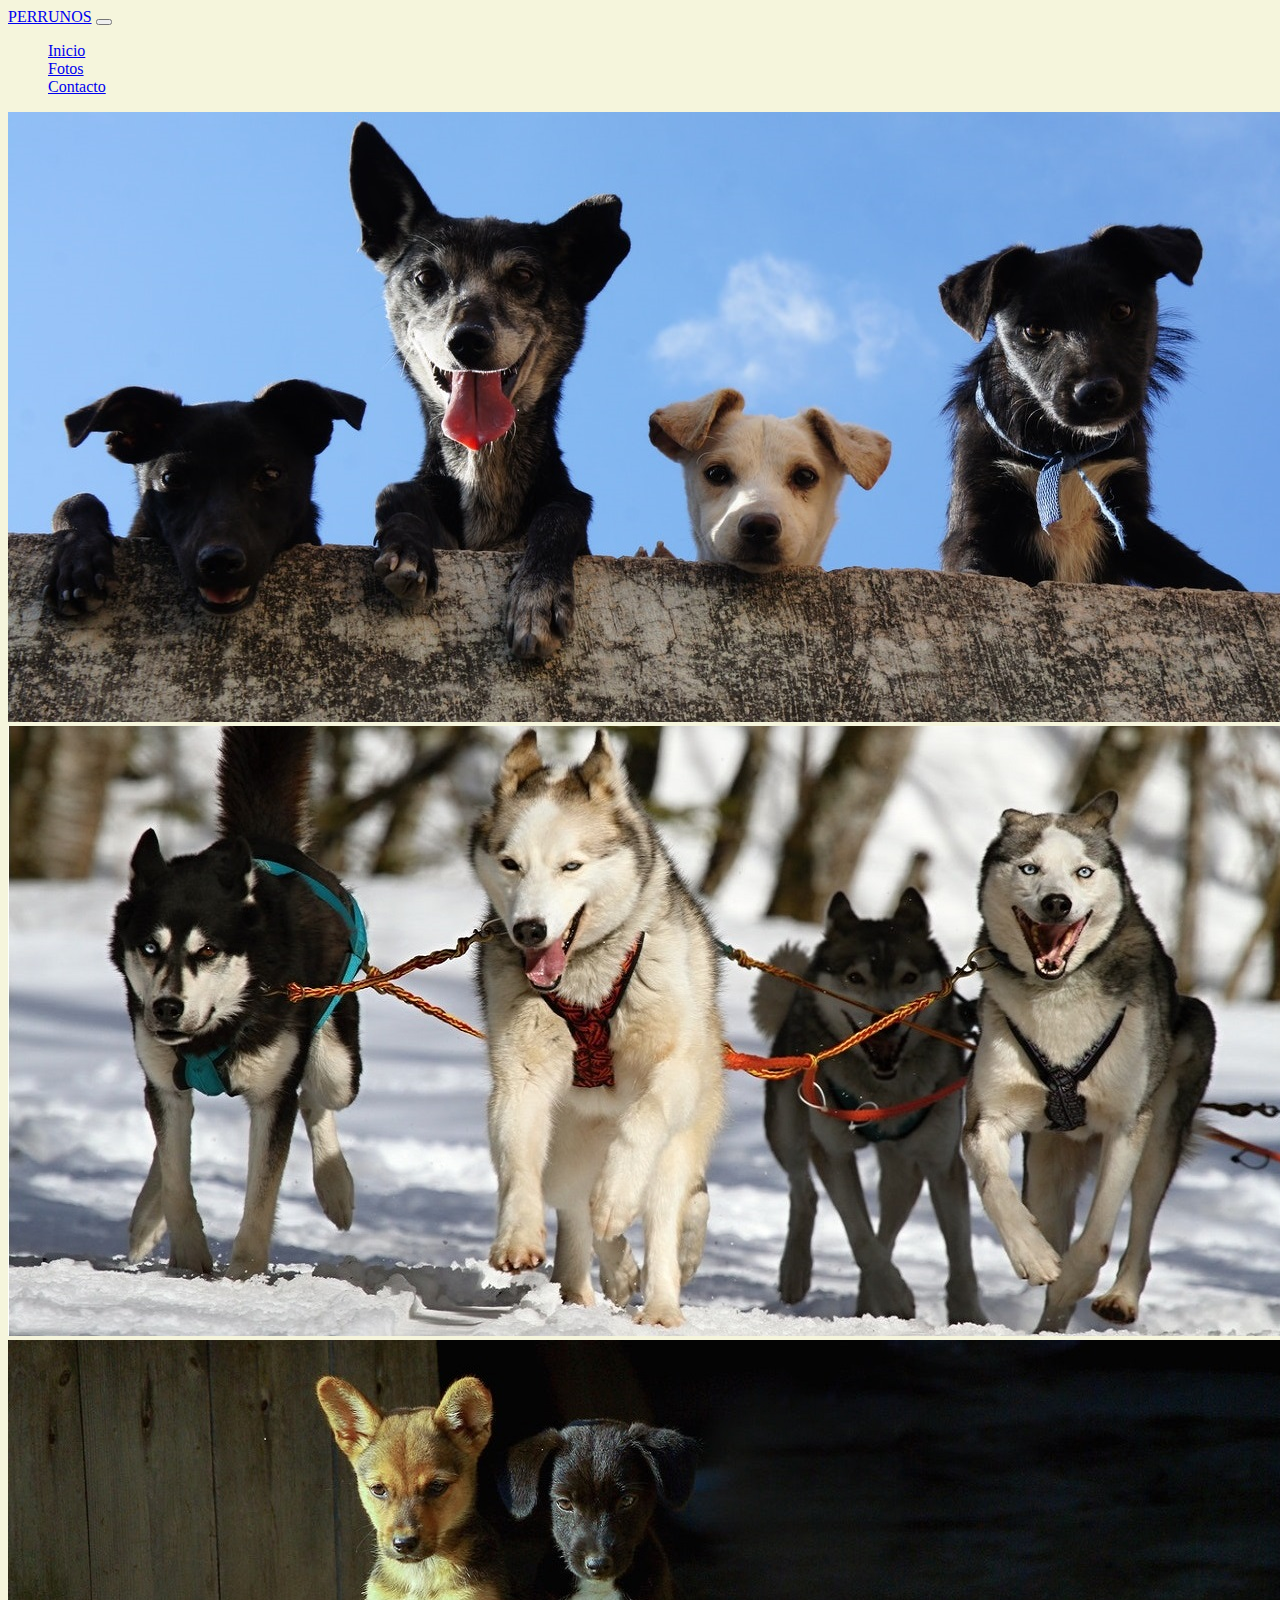
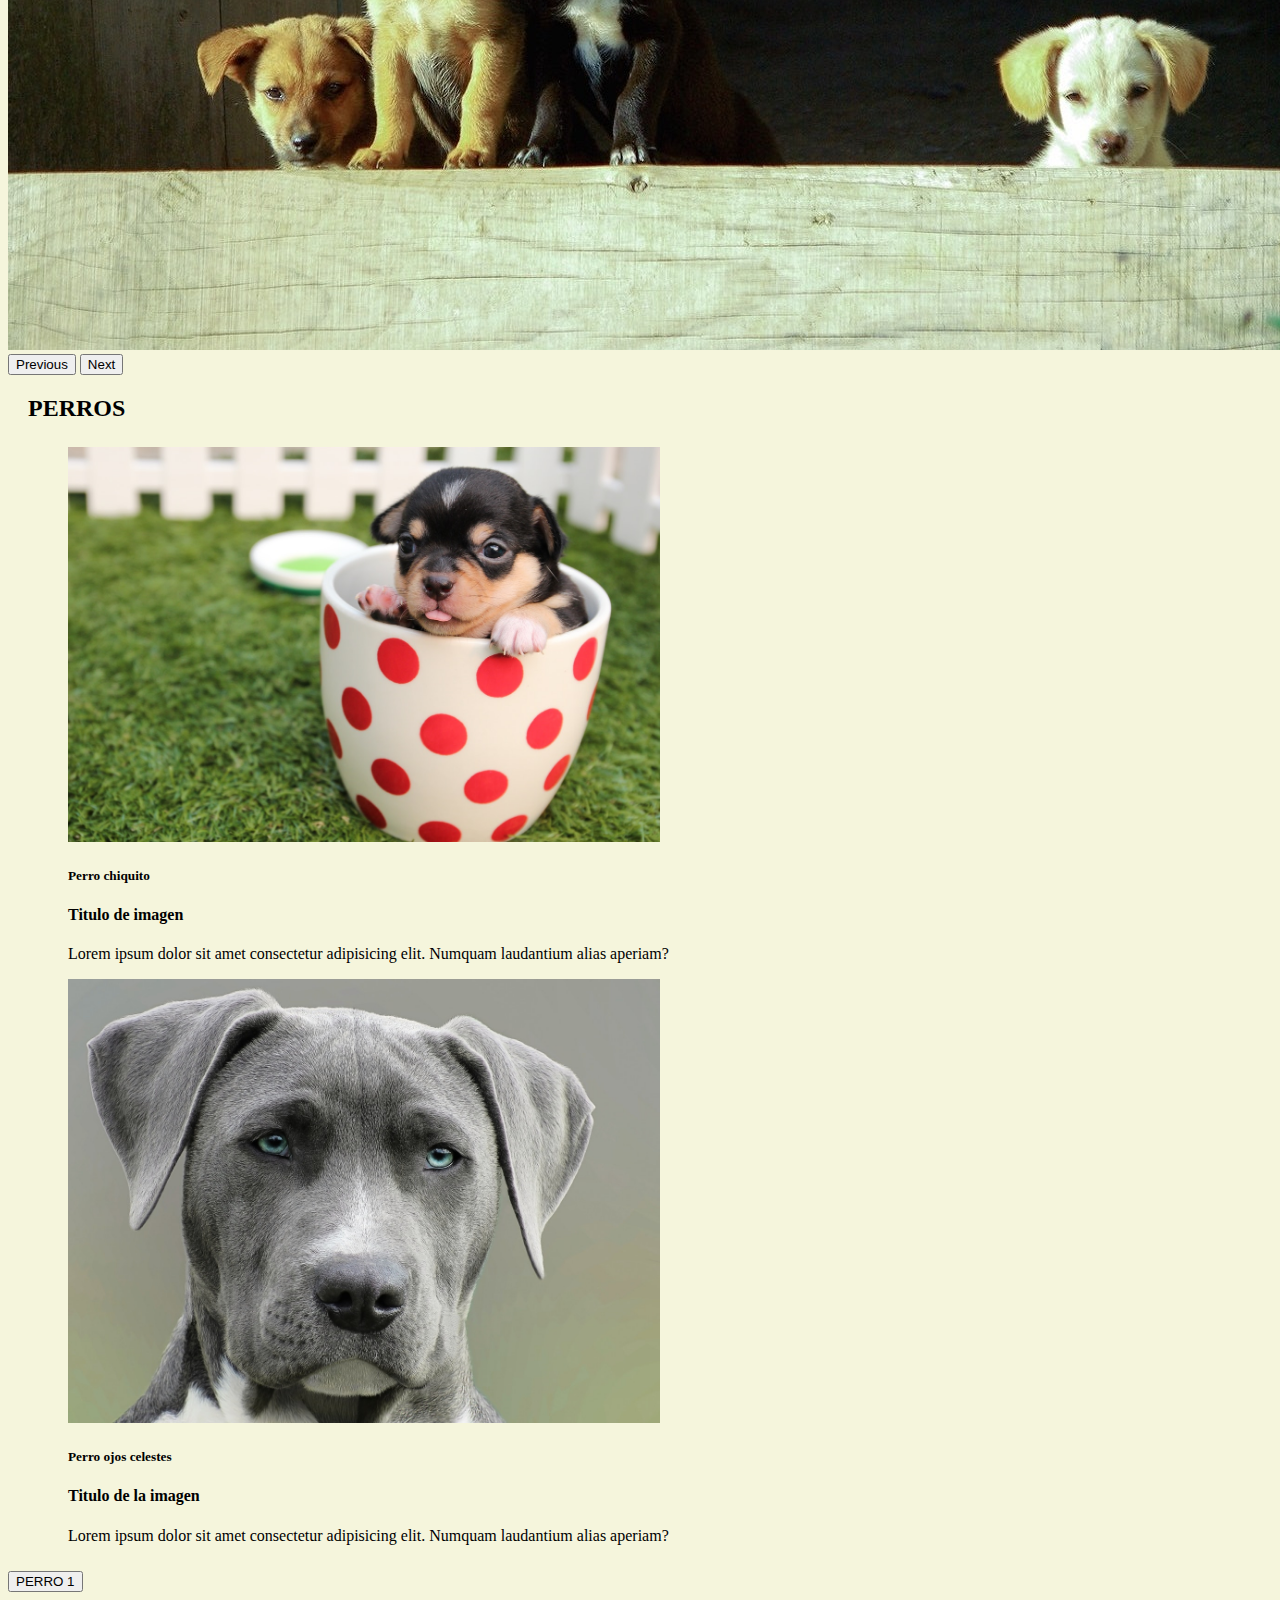
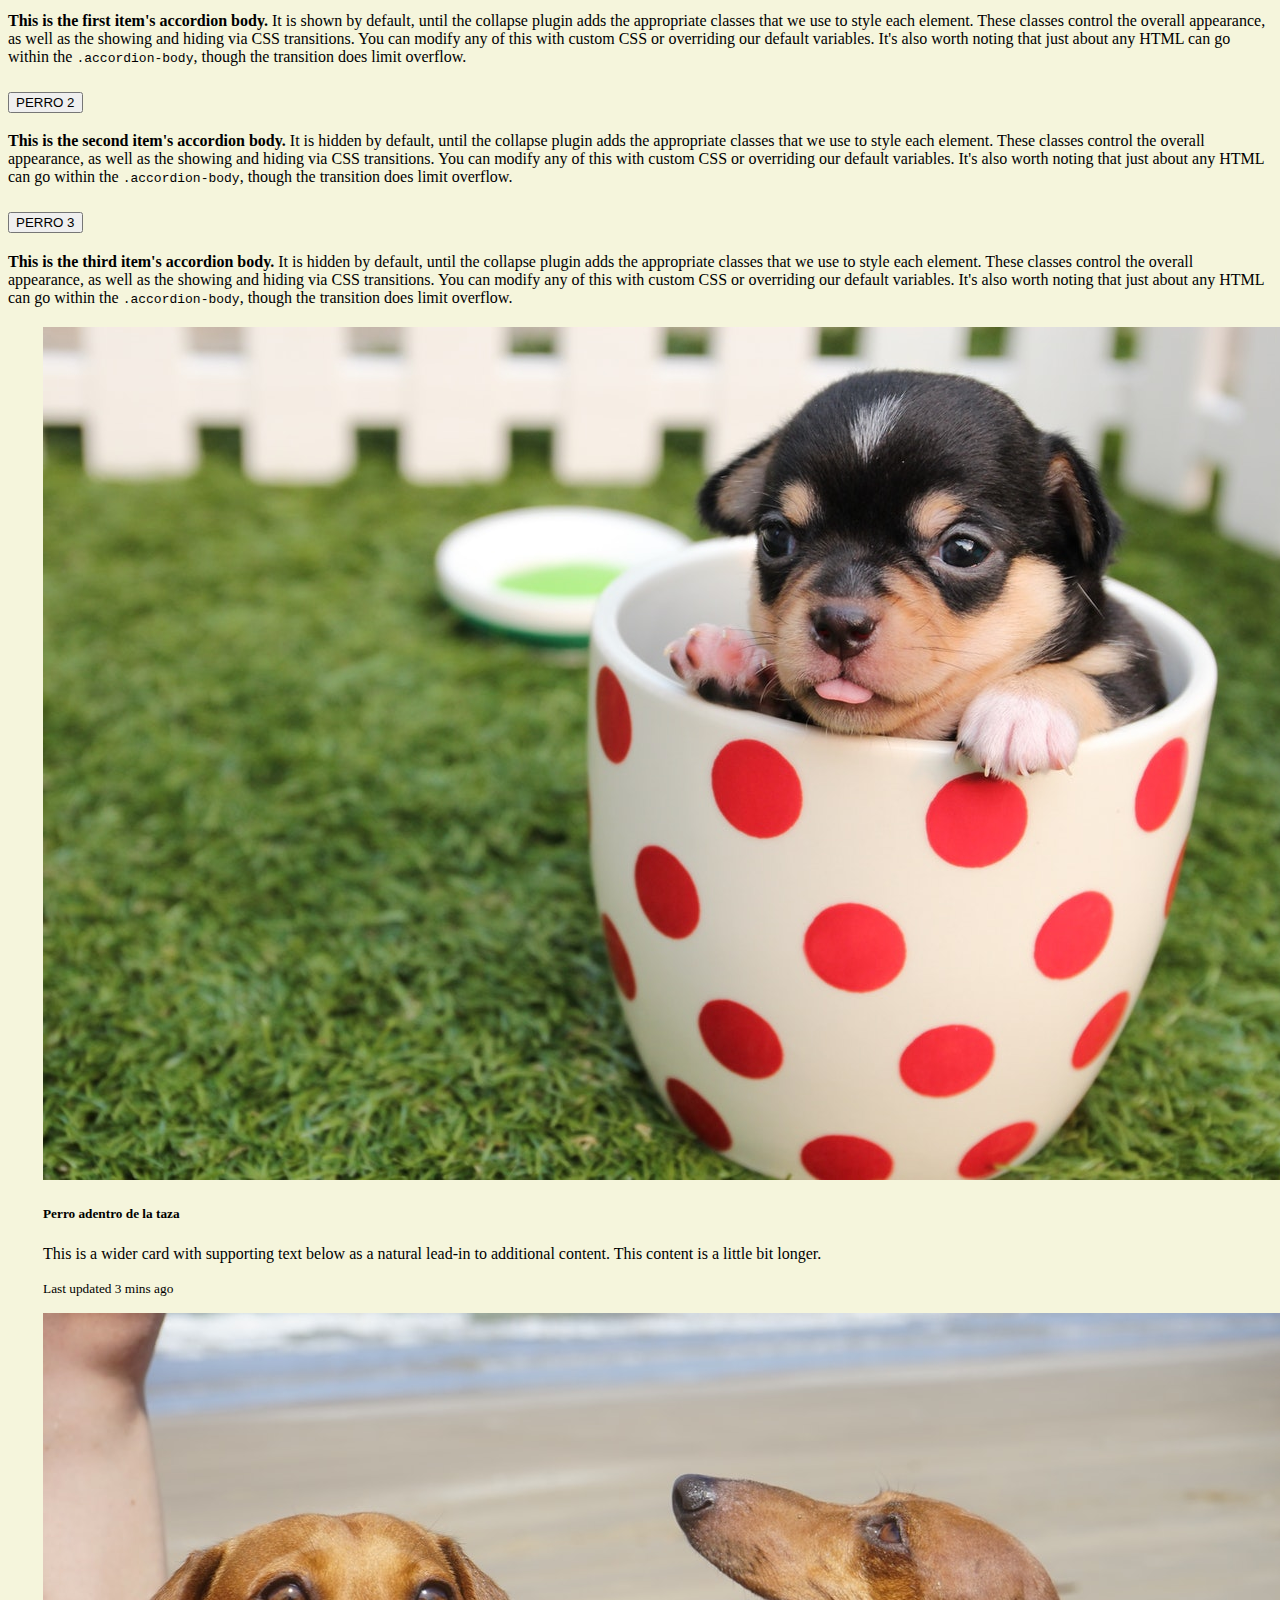
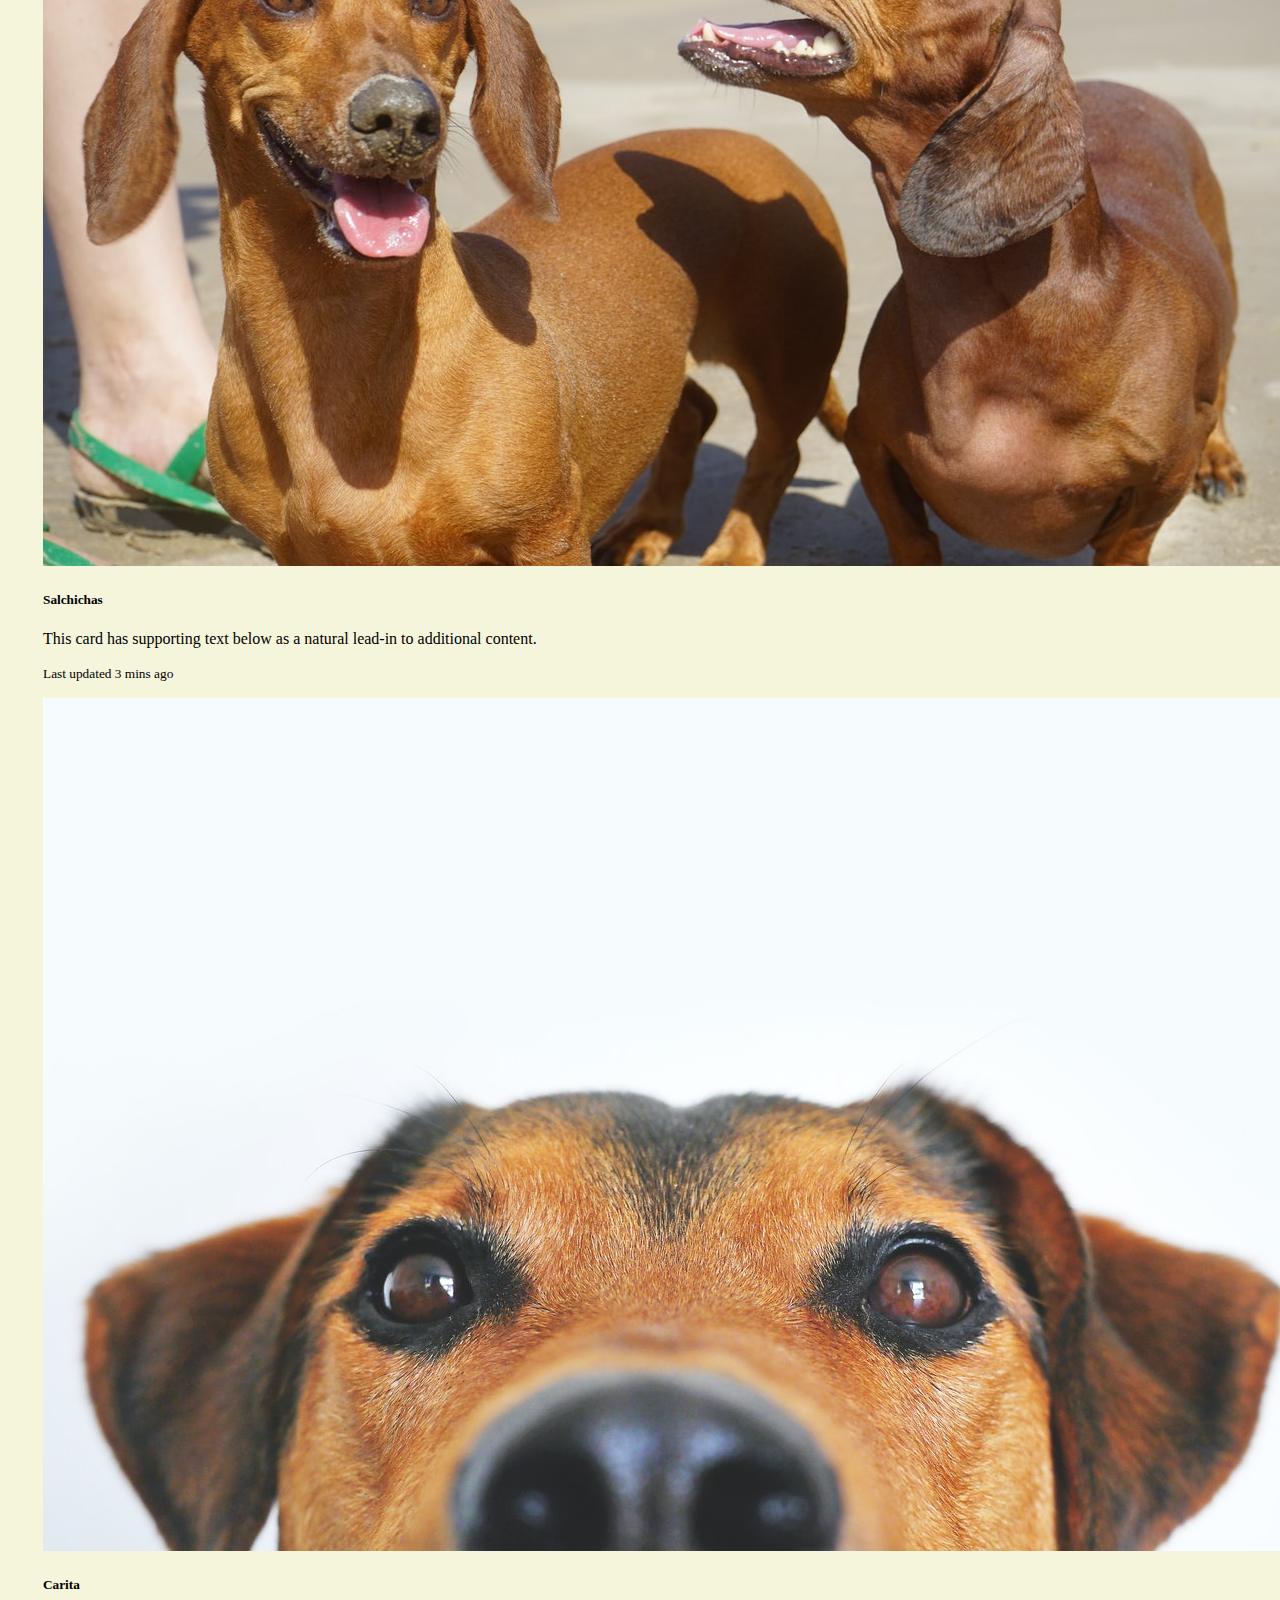
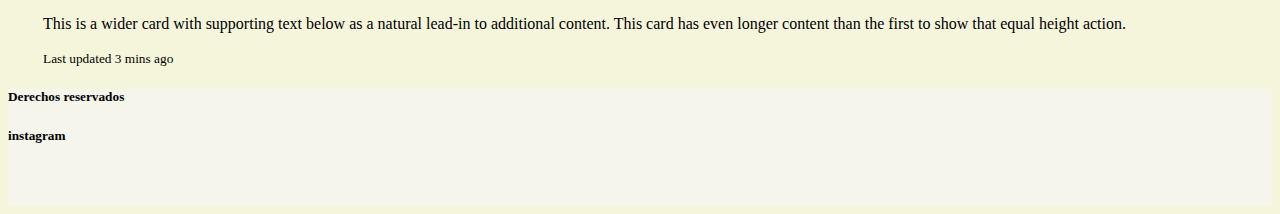
<file: index.html>
<!doctype html>
<html lang="es">
    <head>
    
    <meta charset="utf-8">
    <meta name="viewport" content="width=device-width, initial-scale=1">
    <link href="https://cdn.jsdelivr.net/npm/bootstrap@5.1.3/dist/css/bootstrap.min.css" rel="stylesheet" integrity="sha384-1BmE4kWBq78iYhFldvKuhfTAU6auU8tT94WrHftjDbrCEXSU1oBoqyl2QvZ6jIW3" crossorigin="anonymous">
    <link rel="stylesheet" href="css/style.css">
    <title>Bootstrap</title>
    </head>
    <body>
            <nav class="navbar navbar-expand-lg navbar-light bg-light">
                <div class="container-fluid">
                <a class="navbar-brand" href="index.html">PERRUNOS</a>
                <button class="navbar-toggler" type="button" data-bs-toggle="collapse" data-bs-target="#navbarSupportedContent" aria-controls="navbarSupportedContent" aria-expanded="false" aria-label="Toggle navigation">
                    <span class="navbar-toggler-icon"></span>
                </button>

                    <!-- MENÚ DE NAVEGACIÓN -->
                <div class="collapse navbar-collapse" id="navbarSupportedContent">
                    <ul class="navbar-nav me-auto mb-2 mb-lg-0">
                    <li class="nav-item">
                        <a class="nav-link active" aria-current="page" href="index.html">Inicio</a>
                    </li>
                    <li class="nav-item">
                        <a class="nav-link active" aria-current="page" href="pages/fotos.html">Fotos</a>
                    </li>
                    </li>
                    <li class="nav-item">
                        <a class="nav-link active" aria-current="page" href="pages/contacto.html">Contacto</a>
                    </li>
                    </ul>
                </div>
                </div>
            </nav>

                    <!-- CAROUSEL -->

                    <div id="carouselExampleControls" class="carousel slide" data-bs-ride="carousel">
                        <div class="carousel-inner">
                        <div class="carousel-item active">
                            <img src="img/perro5.jpg" class="d-block w-100" alt="perro1">
                        </div>
                        <div class="carousel-item">
                            <img src="img/perro6.jpg" class="d-block w-100" alt="perro2">
                        </div>
                        <div class="carousel-item">
                            <img src="img/perro7.jpg" class="d-block w-100" alt="perro3">
                        </div>
                        </div>
                        <button class="carousel-control-prev" type="button" data-bs-target="#carouselExampleControls" data-bs-slide="prev">
                        <span class="carousel-control-prev-icon" aria-hidden="true"></span>
                        <span class="visually-hidden">Previous</span>
                        </button>
                        <button class="carousel-control-next" type="button" data-bs-target="#carouselExampleControls" data-bs-slide="next">
                        <span class="carousel-control-next-icon" aria-hidden="true"></span>
                        <span class="visually-hidden">Next</span>
                        </button>
                    </div>

                    <!-- PEQUEÑO CONTENIDO -->

                    <div class="container-prin">
                        <div class="row">
                            <div class="col-12 text-center">
                                <h2 class="titulo-cuerpo">PERROS</h2>
                            </div>
                            <ul class="ul-media col-6  text-center">
                                <li class="media">
                                    <img src="img/perro1.jpg" alt="perro1" class="media-object-img">
                                    <div class="media-body">
                                        <h5>Perro chiquito</h5>
                                        <h4>Titulo de imagen</h4>
                                        <p>Lorem ipsum dolor sit amet consectetur adipisicing elit. Numquam laudantium alias aperiam?</p>
                                    </div>
                                </li>
                            </ul>
                            <ul class="ul-media col-6 text-center">
                                <li class="media">
                                    <img src="img/perro2.jpg" alt="perro1" class="media-object-img">
                                    <div class="media-body">
                                        <h5>Perro ojos celestes</h5>
                                        <h4>Titulo de la imagen</h4>
                                        <p>Lorem ipsum dolor sit amet consectetur adipisicing elit. Numquam laudantium alias aperiam?</p>
                                    </div>
                                </li>
                            </ul>
                        </div>

                    </div>

                    <!-- ACCORDION -->

                    <div class="accordion" id="accordionExample">
                        <div class="accordion-item">
                        <h2 class="accordion-header" id="headingOne">
                            <button class="accordion-button" type="button" data-bs-toggle="collapse" data-bs-target="#collapseOne" aria-expanded="true" aria-controls="collapseOne">
                            PERRO 1
                            </button>
                        </h2>
                        <div id="collapseOne" class="accordion-collapse collapse show" aria-labelledby="headingOne" data-bs-parent="#accordionExample">
                            <div class="accordion-body">
                            <strong>This is the first item's accordion body.</strong> It is shown by default, until the collapse plugin adds the appropriate classes that we use to style each element. These classes control the overall appearance, as well as the showing and hiding via CSS transitions. You can modify any of this with custom CSS or overriding our default variables. It's also worth noting that just about any HTML can go within the <code>.accordion-body</code>, though the transition does limit overflow.
                            </div>
                        </div>
                        </div>
                        <div class="accordion-item">
                        <h2 class="accordion-header" id="headingTwo">
                            <button class="accordion-button collapsed" type="button" data-bs-toggle="collapse" data-bs-target="#collapseTwo" aria-expanded="false" aria-controls="collapseTwo">
                            PERRO 2
                            </button>
                        </h2>
                        <div id="collapseTwo" class="accordion-collapse collapse" aria-labelledby="headingTwo" data-bs-parent="#accordionExample">
                            <div class="accordion-body">
                            <strong>This is the second item's accordion body.</strong> It is hidden by default, until the collapse plugin adds the appropriate classes that we use to style each element. These classes control the overall appearance, as well as the showing and hiding via CSS transitions. You can modify any of this with custom CSS or overriding our default variables. It's also worth noting that just about any HTML can go within the <code>.accordion-body</code>, though the transition does limit overflow.
                            </div>
                        </div>
                        </div>
                        <div class="accordion-item">
                        <h2 class="accordion-header" id="headingThree">
                            <button class="accordion-button collapsed" type="button" data-bs-toggle="collapse" data-bs-target="#collapseThree" aria-expanded="false" aria-controls="collapseThree">
                            PERRO 3
                            </button>
                        </h2>
                        <div id="collapseThree" class="accordion-collapse collapse" aria-labelledby="headingThree" data-bs-parent="#accordionExample">
                            <div class="accordion-body">
                            <strong>This is the third item's accordion body.</strong> It is hidden by default, until the collapse plugin adds the appropriate classes that we use to style each element. These classes control the overall appearance, as well as the showing and hiding via CSS transitions. You can modify any of this with custom CSS or overriding our default variables. It's also worth noting that just about any HTML can go within the <code>.accordion-body</code>, though the transition does limit overflow.
                            </div>
                        </div>
                        </div>
                    </div>

                    <!-- CARD -->
                <div class="card-group">
                    <div class="card">
                        <img src="img/perro1.jpg" class="card-img-top" alt="...">
                        <div class="card-body">
                            <h5 class="card-title">Perro adentro de la taza</h5>
                            <p class="card-text">This is a wider card with supporting text below as a natural lead-in to additional content. This content is a little bit longer.</p>
                            <p class="card-text"><small class="text-muted">Last updated 3 mins ago</small></p>
                        </div>
                        </div>
                        <div class="card">
                        <img src="img/perro4.jpg" class="card-img-top" alt="...">
                        <div class="card-body">
                            <h5 class="card-title">Salchichas</h5>
                            <p class="card-text">This card has supporting text below as a natural lead-in to additional content.</p>
                            <p class="card-text"><small class="text-muted">Last updated 3 mins ago</small></p>
                        </div>
                        </div>
                        <div class="card">
                        <img src="img/perro3.jpg" class="card-img-top" alt="...">
                        <div class="card-body">
                            <h5 class="card-title">Carita</h5>
                            <p class="card-text">This is a wider card with supporting text below as a natural lead-in to additional content. This card has even longer content than the first to show that equal height action.</p>
                            <p class="card-text"><small class="text-muted">Last updated 3 mins ago</small></p>
                        </div>
                    </div>
                </div>

                <!-- FOOTER -->

                <footer class="container-footer row bg-light text-center">
                    <h5 class="col-6 text-center">Derechos reservados</h5>
                    <h5 class="col-6 text-center">instagram</h5>
                </footer>

    <script src="https://cdn.jsdelivr.net/npm/bootstrap@5.1.3/dist/js/bootstrap.bundle.min.js" integrity="sha384-ka7Sk0Gln4gmtz2MlQnikT1wXgYsOg+OMhuP+IlRH9sENBO0LRn5q+8nbTov4+1p" crossorigin="anonymous"></script>

    </body>
</html>
</file>
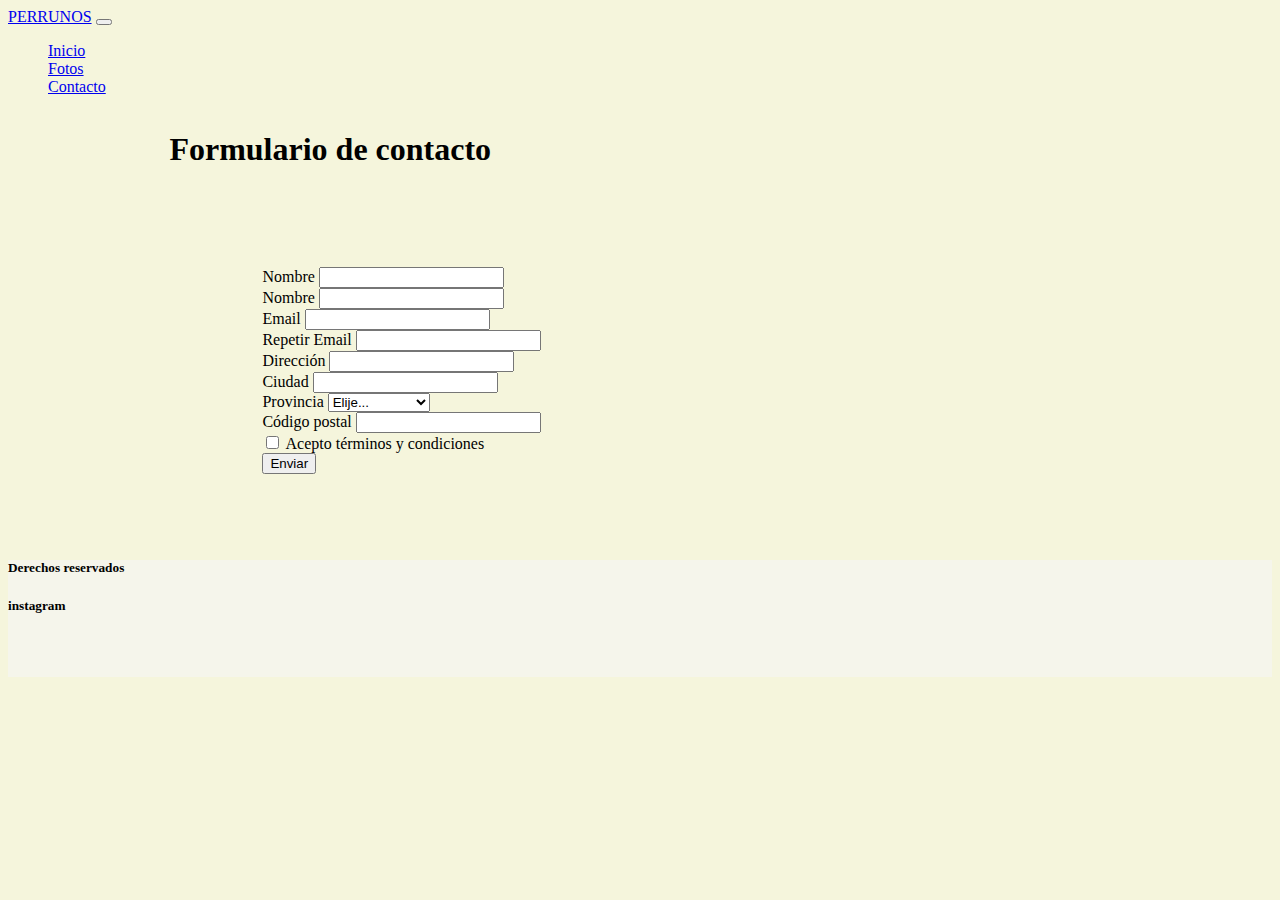
<file: pages/contacto.html>
<!doctype html>
<html lang="es">
    <head>
    
    <meta charset="utf-8">
    <meta name="viewport" content="width=device-width, initial-scale=1">
    <link href="https://cdn.jsdelivr.net/npm/bootstrap@5.1.3/dist/css/bootstrap.min.css" rel="stylesheet" integrity="sha384-1BmE4kWBq78iYhFldvKuhfTAU6auU8tT94WrHftjDbrCEXSU1oBoqyl2QvZ6jIW3" crossorigin="anonymous">
    <link rel="stylesheet" href="../css/style.css">
    <title>Bootstrap</title>
    </head>
    <body>
            <nav class="navbar navbar-expand-lg navbar-light bg-light">
                <div class="container-fluid">
                <a class="navbar-brand" href="#">PERRUNOS</a>
                <button class="navbar-toggler" type="button" data-bs-toggle="collapse" data-bs-target="#navbarSupportedContent" aria-controls="navbarSupportedContent" aria-expanded="false" aria-label="Toggle navigation">
                    <span class="navbar-toggler-icon"></span>
                </button>

                    <!-- MENÚ DE NAVEGACIÓN -->
                <div class="collapse navbar-collapse" id="navbarSupportedContent">
                    <ul class="navbar-nav me-auto mb-2 mb-lg-0">
                    <li class="nav-item">
                        <a class="nav-link active" aria-current="page" href="../index.html">Inicio</a>
                    </li>
                    <li class="nav-item">
                        <a class="nav-link active" aria-current="page" href="fotos.html">Fotos</a>
                    </li>
                    </li>
                    <li class="nav-item">
                        <a class="nav-link active" aria-current="page" href="../img/proximamente.gif">Contacto</a>
                    </li>
                    </ul>
                </div>
                </div>
            </nav>

            <!-- FORMULARIO DE CONTACTO -->

            <section class="formulario">

            <h1 class="h1-form text-center">Formulario de contacto</h1>

            <form class="form-datos row g-3">
                <div class="col-md-12">
                <label for="inputName4" class="form-label">Nombre</label>
                <input type="text" class="form-control" aria-label="Nombre" required>
                </div>
                </div>
                <div class="col-md-12">
                    <label for="inputLastName4" class="form-label">Nombre</label>
                <input type="text" class="form-control" aria-label="Apellido" required>
                </div>
                </div>
                <div class="col-md-12">
                <label for="inputEmail4" class="form-label">Email</label>
                <input type="email" class="form-control" id="inputEmail4" required>
                </div>
                <div class="col-md-12">
                    <label for="inputEmail4" class="form-label">Repetir Email</label>
                    <input type="email" class="form-control" id="inputEmail4" required>
                    </div>
                <div class="col-md-6">
                <label for="inputAddress" class="form-label">Dirección</label>
                <input type="text" class="form-control" id="inputAddress" required>
                </div>
                <div class="col-md-6">
                <label for="inputCity" class="form-label">Ciudad</label>
                <input type="text" class="form-control" id="inputCity" required>
                </div>
                <div class="col-md-6">
                <label for="inputState" class="form-label">Provincia</label>
                <select id="inputState" class="form-select">
                    <option selected>Elije...</option>
                    <option>Santa Fe</option>
                    <option>Buenos Aires</option>
                    <option>Córdoba</option>
                    <option>San Juan</option>
                </select>
                </div>
                <div class="col-md-6">
                <label for="inputZip" class="form-label">Código postal</label>
                <input type="text" class="form-control" id="inputZip">
                </div>
                <div class="col-12">
                <div class="form-check">
                    <input class="form-check-input" type="checkbox" id="gridCheck">
                    <label class="form-check-label" for="gridCheck">
                    Acepto términos y condiciones
                    </label>
                </div>
                </div>
                <div class="col-12">
                <button type="submit" class="btn btn-primary">Enviar</button>
                </div>
            </form>
        </section>


                    <!-- FOOTER -->

            <footer class="container-footer row bg-light text-center">
            <h5 class="col-6 text-center">Derechos reservados</h5>
            <h5 class="col-6 text-center">instagram</h5>
            </footer>
        
            <script src="https://cdn.jsdelivr.net/npm/bootstrap@5.1.3/dist/js/bootstrap.bundle.min.js" integrity="sha384-ka7Sk0Gln4gmtz2MlQnikT1wXgYsOg+OMhuP+IlRH9sENBO0LRn5q+8nbTov4+1p" crossorigin="anonymous"></script>
        
            </body>
        </html>
</file>
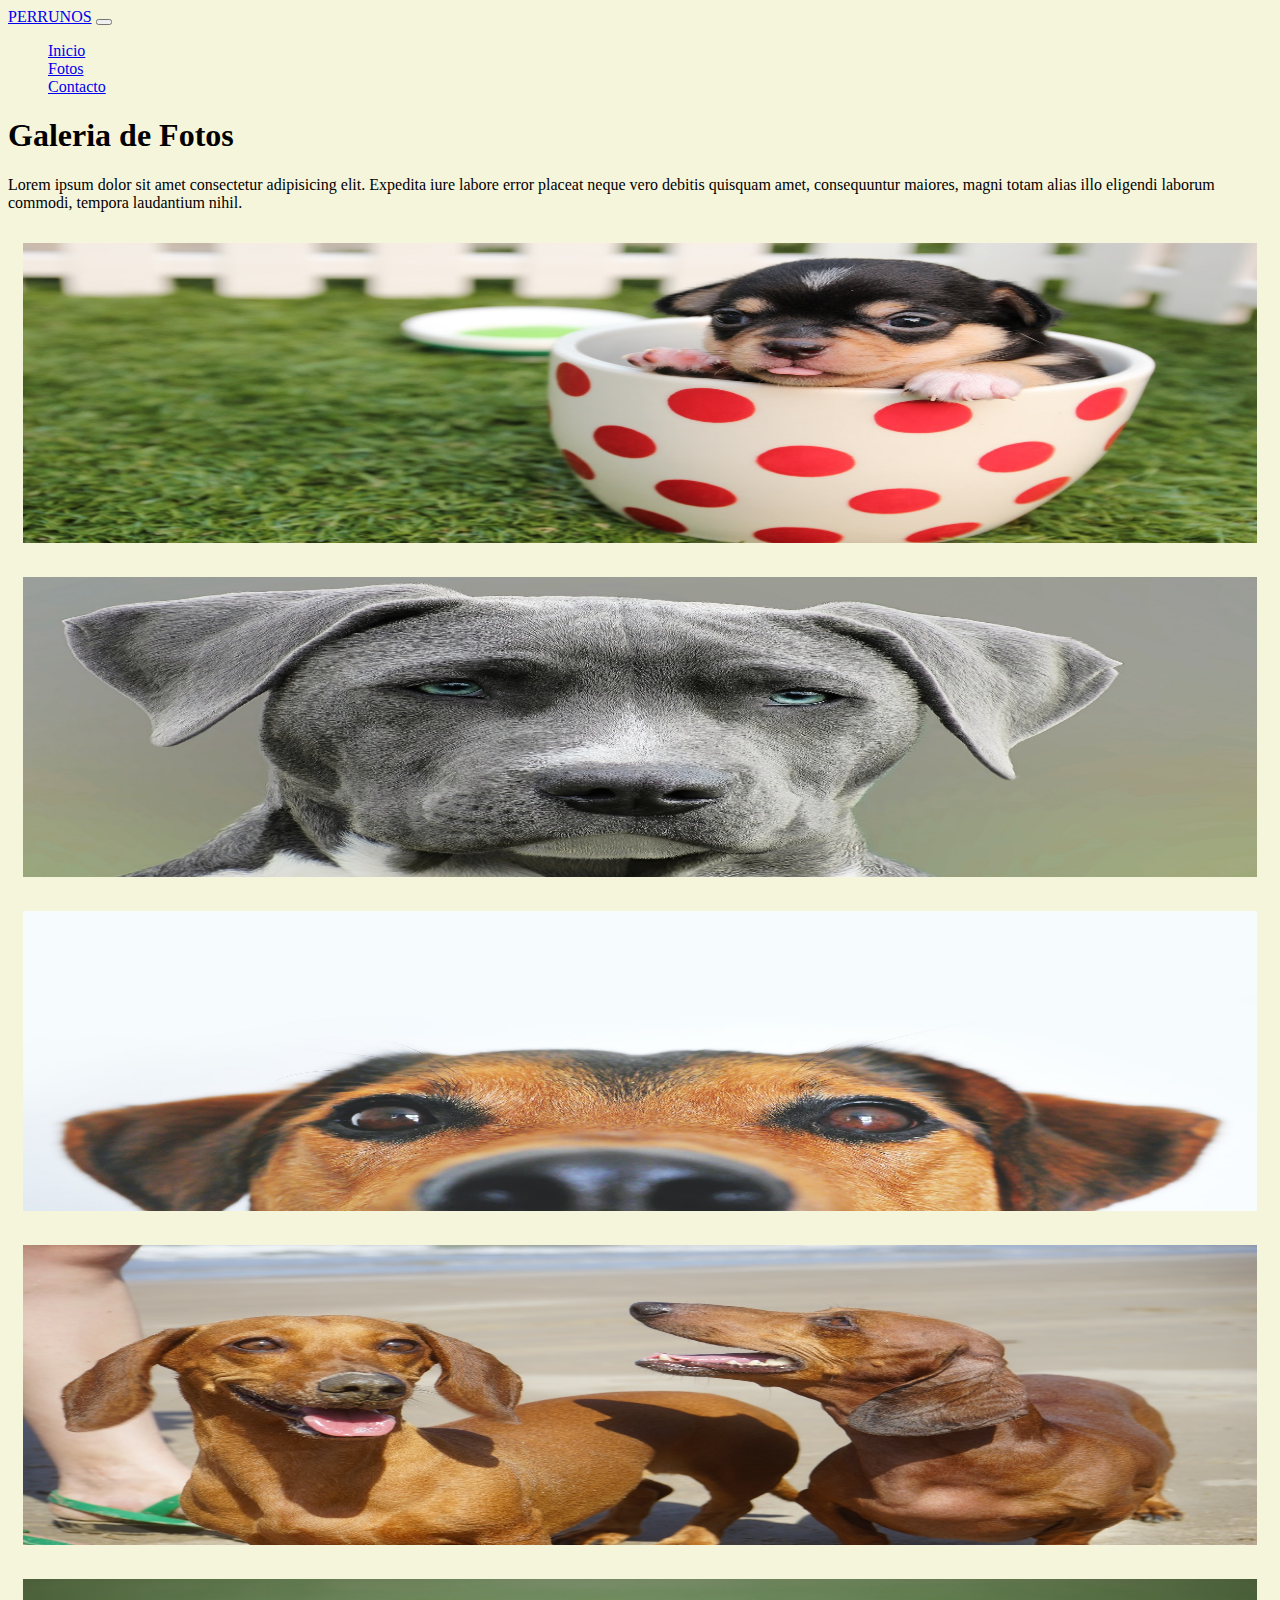
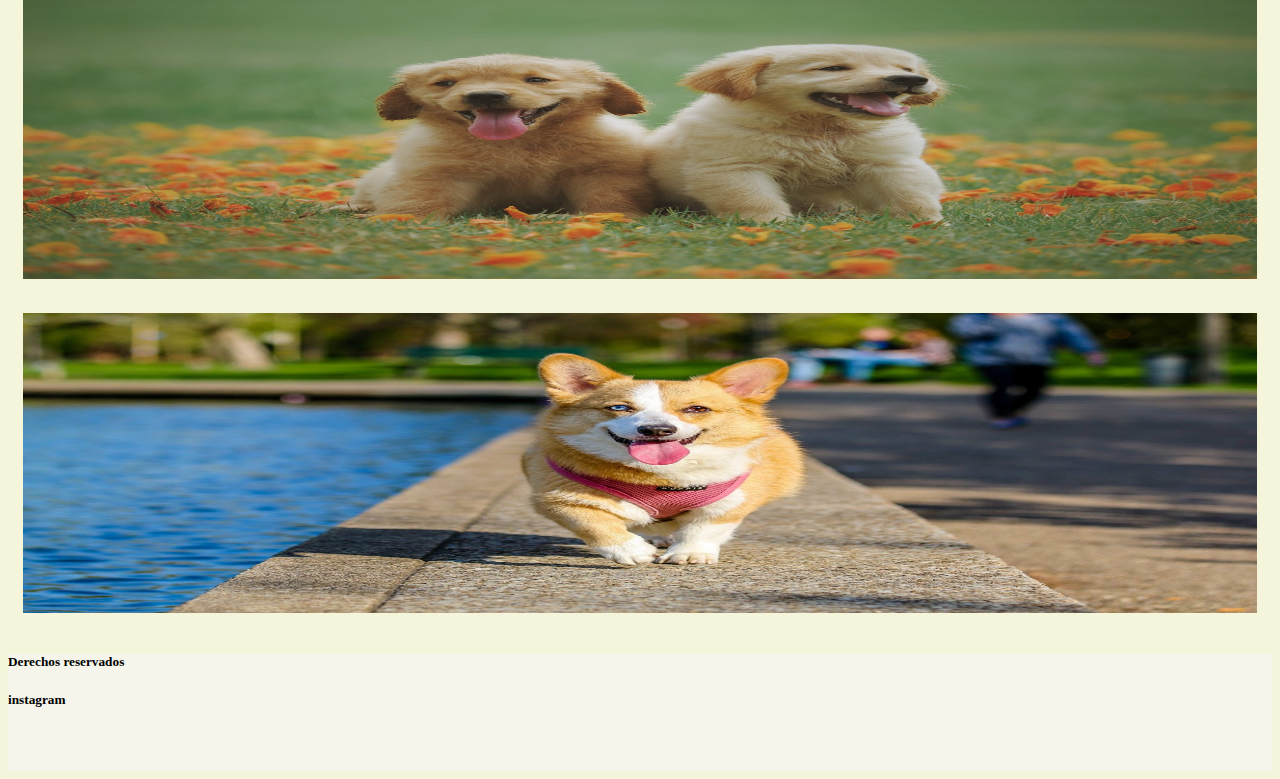
<file: pages/fotos.html>
<!doctype html>
<html lang="es">
    <head>
    
    <meta charset="utf-8">
    <meta name="viewport" content="width=device-width, initial-scale=1">
    <link href="https://cdn.jsdelivr.net/npm/bootstrap@5.1.3/dist/css/bootstrap.min.css" rel="stylesheet" integrity="sha384-1BmE4kWBq78iYhFldvKuhfTAU6auU8tT94WrHftjDbrCEXSU1oBoqyl2QvZ6jIW3" crossorigin="anonymous">
    <link rel="stylesheet" href="../css/style.css">
    <title>Bootstrap</title>
    </head>
    <body>
            <nav class="navbar navbar-expand-lg navbar-light bg-light">
                <div class="container-fluid">
                <a class="navbar-brand" href="#">PERRUNOS</a>
                <button class="navbar-toggler" type="button" data-bs-toggle="collapse" data-bs-target="#navbarSupportedContent" aria-controls="navbarSupportedContent" aria-expanded="false" aria-label="Toggle navigation">
                    <span class="navbar-toggler-icon"></span>
                </button>

                    <!-- MENÚ DE NAVEGACIÓN -->
                <div class="collapse navbar-collapse" id="navbarSupportedContent">
                    <ul class="navbar-nav me-auto mb-2 mb-lg-0">
                    <li class="nav-item">
                        <a class="nav-link active" aria-current="page" href="../index.html">Inicio</a>
                    </li>
                    <li class="nav-item">
                        <a class="nav-link active" aria-current="page" href="fotos.html">Fotos</a>
                    </li>
                    </li>
                    <li class="nav-item">
                        <a class="nav-link active" aria-current="page" href="contacto.html">Contacto</a>
                    </li>
                    </ul>
                </div>
                </div>
            </nav>

            <!-- GALERIA DE FOTOS -->

            <section id="galeria" class="container">
                <div class="text-center pt-5">
                    <h1>Galeria de Fotos</h1>
                    <p>Lorem ipsum dolor sit amet consectetur adipisicing elit. Expedita iure labore error placeat neque vero debitis quisquam amet, consequuntur maiores, magni totam alias illo eligendi laborum commodi, tempora laudantium nihil.</p>
                </div>

                <div class="row">
                    <div class="col-lg-4 col-md-6 col-sm-12">
                        <img src="../img/perro1.jpg" alt="perro1">
                    </div>
                    <div class="col-lg-4 col-md-6 col-sm-12">
                        <img src="../img/perro2.jpg" alt="perro2">
                    </div>
                    <div class="col-lg-4 col-md-6 col-sm-12">
                        <img src="../img/perro3.jpg" alt="perro3">
                    </div>
                    <div class="col-lg-4 col-md-6 col-sm-12">
                        <img src="../img/perro4.jpg" alt="perro4">
                    </div>
                    <div class="col-lg-4 col-md-6 col-sm-12">
                        <img src="../img/perro8.jpg" alt="perro8">
                    </div>
                    <div class="col-lg-4 col-md-6 col-sm-12">
                        <img src="../img/perro9.jpg" alt="perro9">
                    </div>
                </div>

            </section>

            <!-- FOOTER -->

                <footer class="container-footer row bg-light text-center">
                    <h5 class="col-6 text-center">Derechos reservados</h5>
                    <h5 class="col-6 text-center">instagram</h5>
                </footer>

    <script src="https://cdn.jsdelivr.net/npm/bootstrap@5.1.3/dist/js/bootstrap.bundle.min.js" integrity="sha384-ka7Sk0Gln4gmtz2MlQnikT1wXgYsOg+OMhuP+IlRH9sENBO0LRn5q+8nbTov4+1p" crossorigin="anonymous"></script>

    </body>
</html>
</file>
<file: css/style.css>
body {
    background-color:beige;
}

/* PEQUEÑO CONTENIDO */

.container-prin{
    background-color:beige;
    margin: 20px;
}


h2.titulo-cuerpo{
    margin-bottom: 25px;
}

.media-object-img {
    width: 50%;
    height: 50%;
}

li{
    list-style: none;
}

/* CARD */

.card-group {
    margin: 20px;
}

.card {
    margin: 15px;
}

/* SECCIÓN FOTOS */

#galeria img {
    width: 100%;
    height: 300px;
}

#galeria img:hover{
    border: 5px solid rgba(255, 255, 255, 0);
}

#galeria .col-lg-4 {
    margin: 0;
    padding: 15px;
}


/* SECCCIÓN FORMULARIO */

section.formulario {
    width: 80%;
    margin: auto;
}

h1.h1-form{
    margin: 35px;
}

.form-datos {
    padding: 5vw 10vw;
    height: 100%;
}


/* FOOTER */

footer{
    background-color: rgb(245, 245, 235);
    height: 13vh;
    margin: auto;
    align-items: center;
}
</file>
